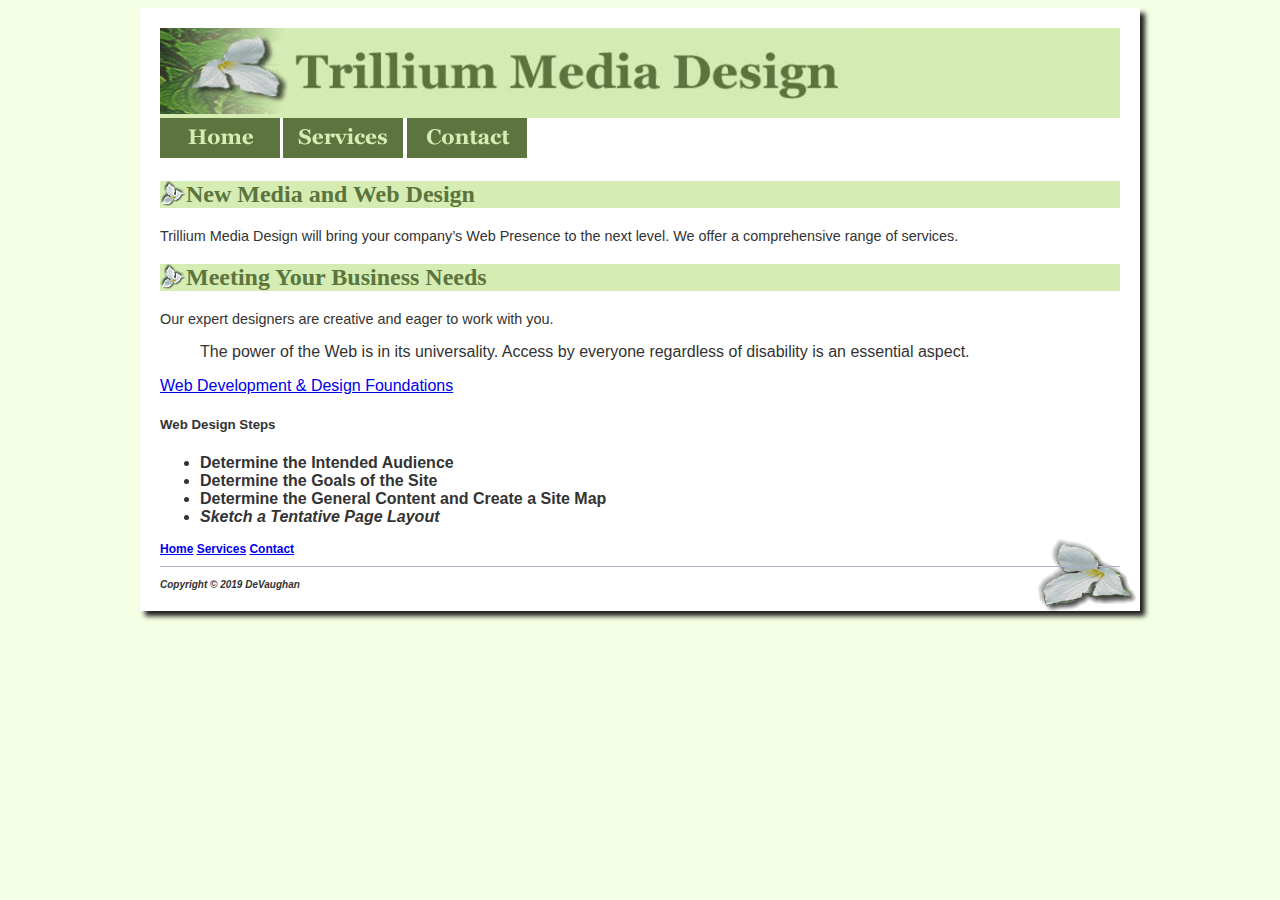
<file: index.html>
<!DOCTYPE html>
<html lang="en">

<head>
  <title>DeVaughan Chapter 4 InClass Notes</title>
  <link rel="icon" href="favicon.ico" type="image/x-con">
  <link rel="stylesheet" href="style.css">
  <meta charset="utf-8">
</head>

<body>
  <div id="container">
    <!-- Structural Elements - header, nav, main, footer -->
    <header>
      <img src="trilliumbanner.jpg" alt="Trillium Media Design Logo" usemap="#image-map">

      <map name="image-map">
        <area alt="NWMSU" title="NWMSU" href="https://www.nwmissouri.edu" coords="1,-1,129,85" shape="rect">
      </map>
    </header>
    <nav>
      <!-- Anchor tags - specifies hyperlink reference to a file. Relative Links - link to pages on own site. -->
      <a href="index.html"><img src="home.gif" alt="home" width="120" height="40"></a>
      <a href="services.html"><img src="services.gif" alt="services" width="120" height="40"></a>
      <a href="contact.html"><img src="contact.gif" alt="contact" width="120" height="40"></a>
    </nav>
    <main>
      <h2>New Media and Web Design</h2>
      <p>Trillium Media Design will bring your company&rsquo;s Web Presence to the next level. We offer a
        comprehensive range of services.</p>

      <h2>Meeting Your Business Needs</h2>
      <p>Our expert designers are creative and eager to work with you.</p>

      <!--Indents a block of text for special emphasis -->
      <blockquote>The power of the Web is in its universality. Access by everyone regardless of disability is an
        essential aspect.</blockquote>

      <!--Absolute Link - link to a different website. -->
      <a href="http://webdevfoundations.net">Web Development &amp; Design Foundations</a>

      <h5>Web Design Steps</h5>
      <ul>
        <li>Determine the Intended Audience</li>
        <li><strong>Determine the Goals of the Site</strong></li>
        <li>Determine the General Content and Create a Site Map</li>
        <li><em>Sketch a Tentative Page Layout</em></li>
      </ul>

    </main>
    <nav>
      <!-- Anchor tags - specifies hyperlink reference to a file. Relative Links - link to pages on own site. -->
      <a href="index.html">Home</a>
      <a href="services.html">Services</a>
      <a href="contact.html">Contact</a>
    </nav>
    <footer>
      <small><strong>Copyright &copy; 2019 DeVaughan</strong></small>
    </footer>

  </div>
</body>

</html>
</file>
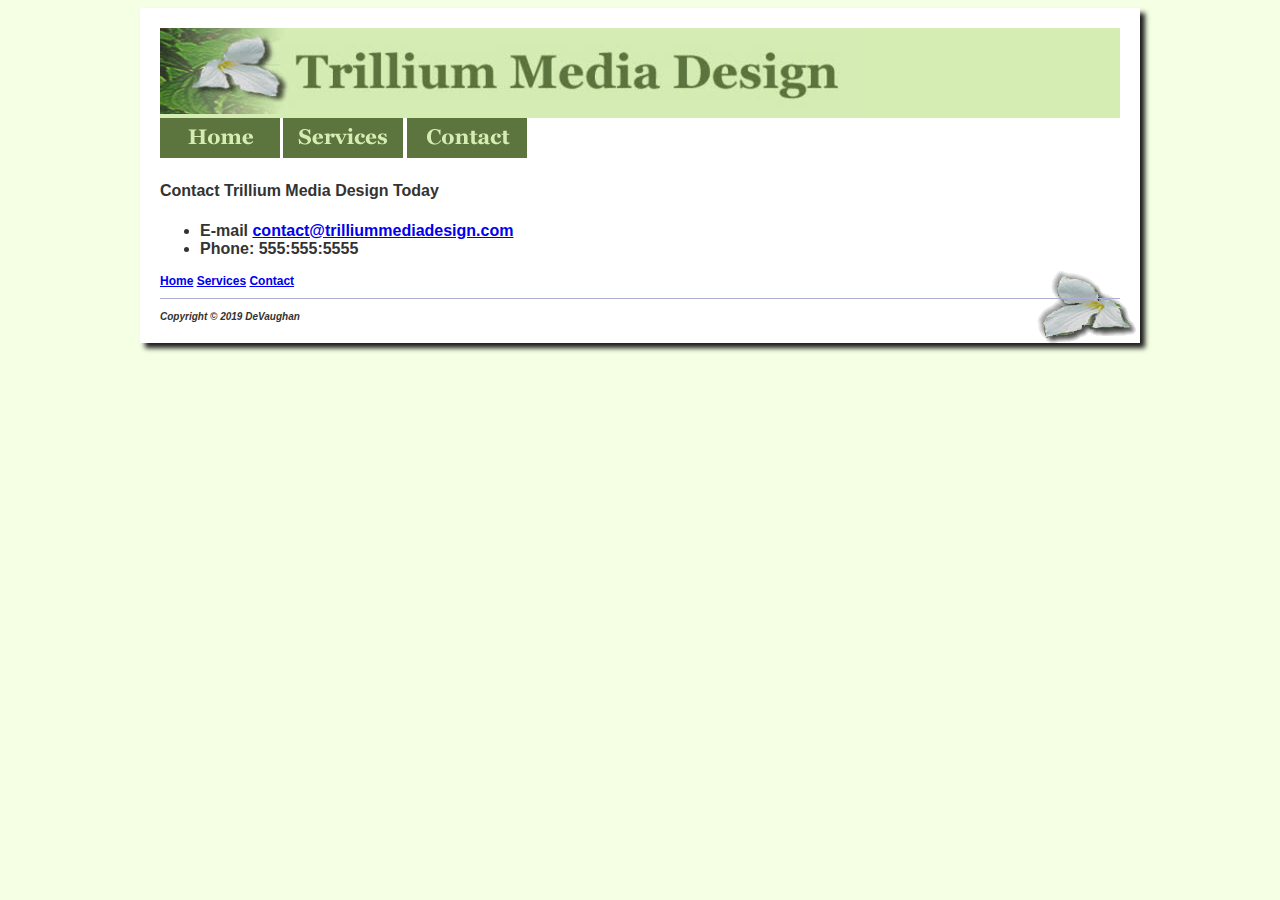
<file: contact.html>
<!DOCTYPE html>
<html lang="en">

<head>
  <title>DeVaughan Chapter 4 InClass Notes</title>
  <link rel="icon" href="favicon.ico" type="image/x-con">
  <link rel="stylesheet" href="style.css">
  <meta charset="utf-8">
</head>

<body>
  <div id="container">
    <!-- Structural Elements - header, nav, main, footer -->
    <header>
      <img src="trilliumbanner.jpg" alt="Trillium Media Design Logo" usemap="#image-map">

      <map name="image-map">
        <area alt="NWMSU" title="NWMSU" href="https://www.nwmissouri.edu" coords="1,-1,129,85" shape="rect">
      </map>
    </header>
    <nav>
      <!-- Anchor tags - specifies hyperlink reference to a file. Relative Links - link to pages on own site. -->
      <a href="index.html"><img src="home.gif" alt="home" width="120" height="40"></a>
      <a href="services.html"><img src="services.gif" alt="services" width="120" height="40"></a>
      <a href="contact.html"><img src="contact.gif" alt="contact" width="120" height="40"></a>
    </nav>
    <main>
      <h4>Contact Trillium Media Design Today</h4>
      <ul>
        <li>E-mail <a href="mailto:contact@trilliummediadesgin.com">contact@trilliummediadesign.com</a></li>
        <li>Phone: 555:555:5555</li>

      </ul>
    </main>
    <nav>
      <!-- Anchor tags - specifies hyperlink reference to a file. Relative Links - link to pages on own site. -->
      <a href="index.html">Home</a>
      <a href="services.html">Services</a>
      <a href="contact.html">Contact</a>
    </nav>
    <footer>
      <small><strong>Copyright &copy; 2019 DeVaughan</strong></small>
    </footer>
  </div>
</body>

</html>
</file>
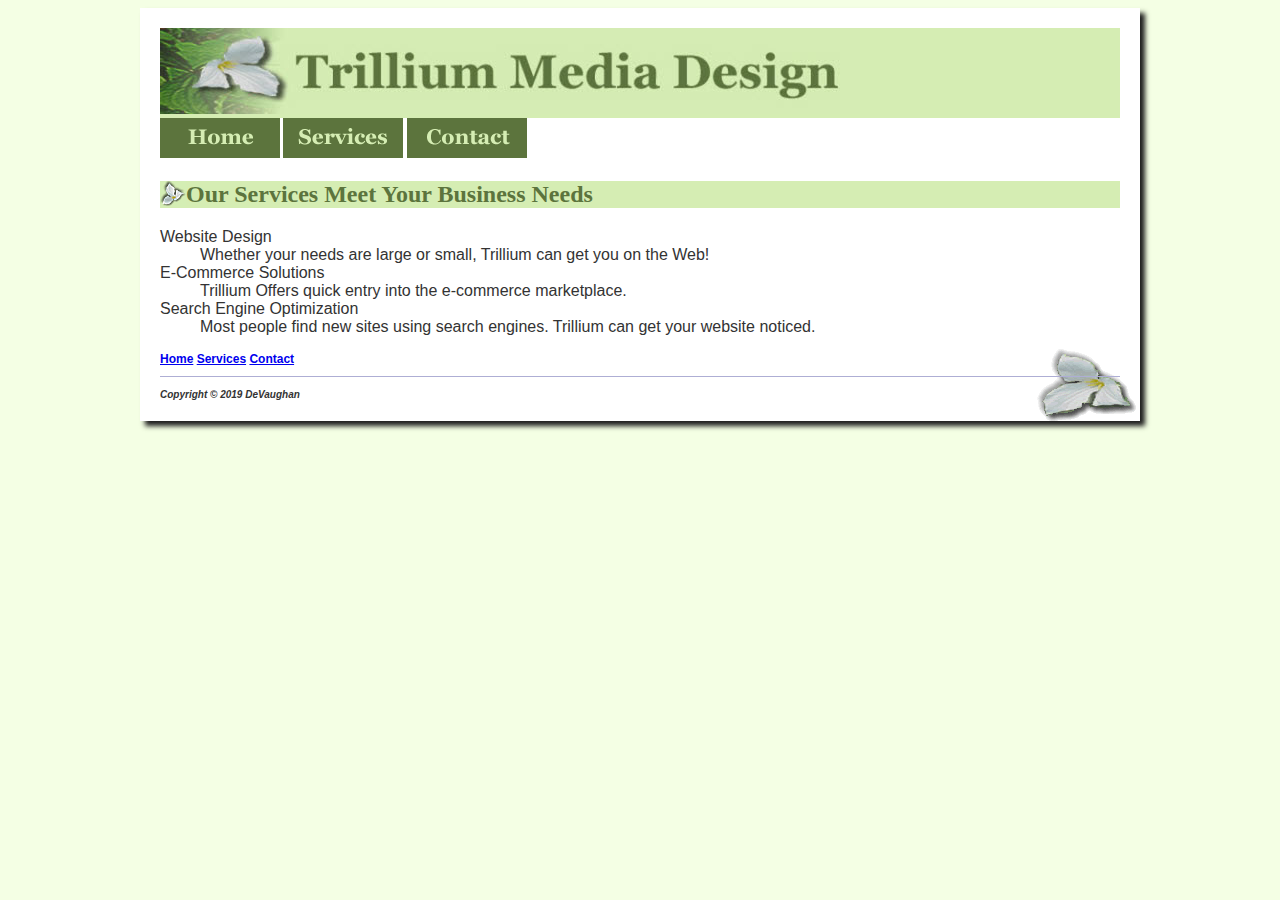
<file: services.html>
<!DOCTYPE html>
<html lang="en">

<head>
  <title>DeVaughan Chapter 4 InClass Notes</title>
  <link rel="icon" href="favicon.ico" type="image/x-con">
  <link rel="stylesheet" href="style.css">
  <meta charset="utf-8">
</head>

<body>
  <div id="container">
    <!-- Structural Elements - header, nav, main, footer -->
    <header>
      <img src="trilliumbanner.jpg" alt="Trillium Media Design Logo" usemap="#image-map">

      <map name="image-map">
        <area alt="NWMSU" title="NWMSU" href="https://www.nwmissouri.edu" coords="1,-1,129,85" shape="rect">
      </map>
    </header>
    <nav>
      <!-- Anchor tags - specifies hyperlink reference to a file. Relative Links - link to pages on own site. -->
      <a href="index.html"><img src="home.gif" alt="home" width="120" height="40"></a>
      <a href="services.html"><img src="services.gif" alt="services" width="120" height="40"></a>
      <a href="contact.html"><img src="contact.gif" alt="contact" width="120" height="40"></a>
    </nav>
    <main>
      <h2>Our Services Meet Your Business Needs</h2>
      <!-- Description List -->
      <dl>
        <dt>Website Design</dt>
        <dd>Whether your needs are large or small, Trillium can get you on the Web!</dd>

        <dt>E-Commerce Solutions</dt>
        <dd>Trillium Offers quick entry into the e-commerce marketplace.</dd>

        <dt>Search Engine Optimization</dt>
        <dd>Most people find new sites using search engines. Trillium can get your website noticed.</dd>

      </dl>
    </main>
    <nav>
      <!-- Anchor tags - specifies hyperlink reference to a file. Relative Links - link to pages on own site. -->
      <a href="index.html">Home</a>
      <a href="services.html">Services</a>
      <a href="contact.html">Contact</a>
    </nav>
    <footer>
      <small><strong>Copyright &copy; 2019 DeVaughan</strong></small>
    </footer>
  </div>
</body>

</html>
</file>
<file: style.css>
body { 
  background-color: #F4FFE4; 
  color: #333333; 
  font-family: Arial, Verdana, sans-serif;
}
header {
  background-color: #D5EDB3;
  color: #5C743D;
  font-family: Georgia, 'Times New Roman', serif;
}
h2 {
  background-color: #D5EDB3;
  color: #5C743D;
  font-family: Georgia, 'Times New Roman', serif;
  background-image: url(trilliumbullet.gif);
  background-repeat: no-repeat;
  padding-left: 26px;
}
p {
  font-size: .90em;
}
ul {
  font-weight: bold;
}
nav {
  font-weight: bold;
  font-size: .75em;
}
footer {
  font-size: .75em;
  font-style: italic;
  border-top: thin solid #AEAED4;
  padding-top: 10px;
  margin-top: 10px;
}
img {
  border-style: none;
}
#container {
  background-color: #FFFFFF;
  padding: 20px;
  width: 80%;
  margin: auto;
  box-shadow: 5px 5px 5px #1e1e1e;
  background: url(trilliumfoot.gif) no-repeat bottom right, #FFFFFF;
  min-width: 800px;
  max-width: 960px;
}
</file>
